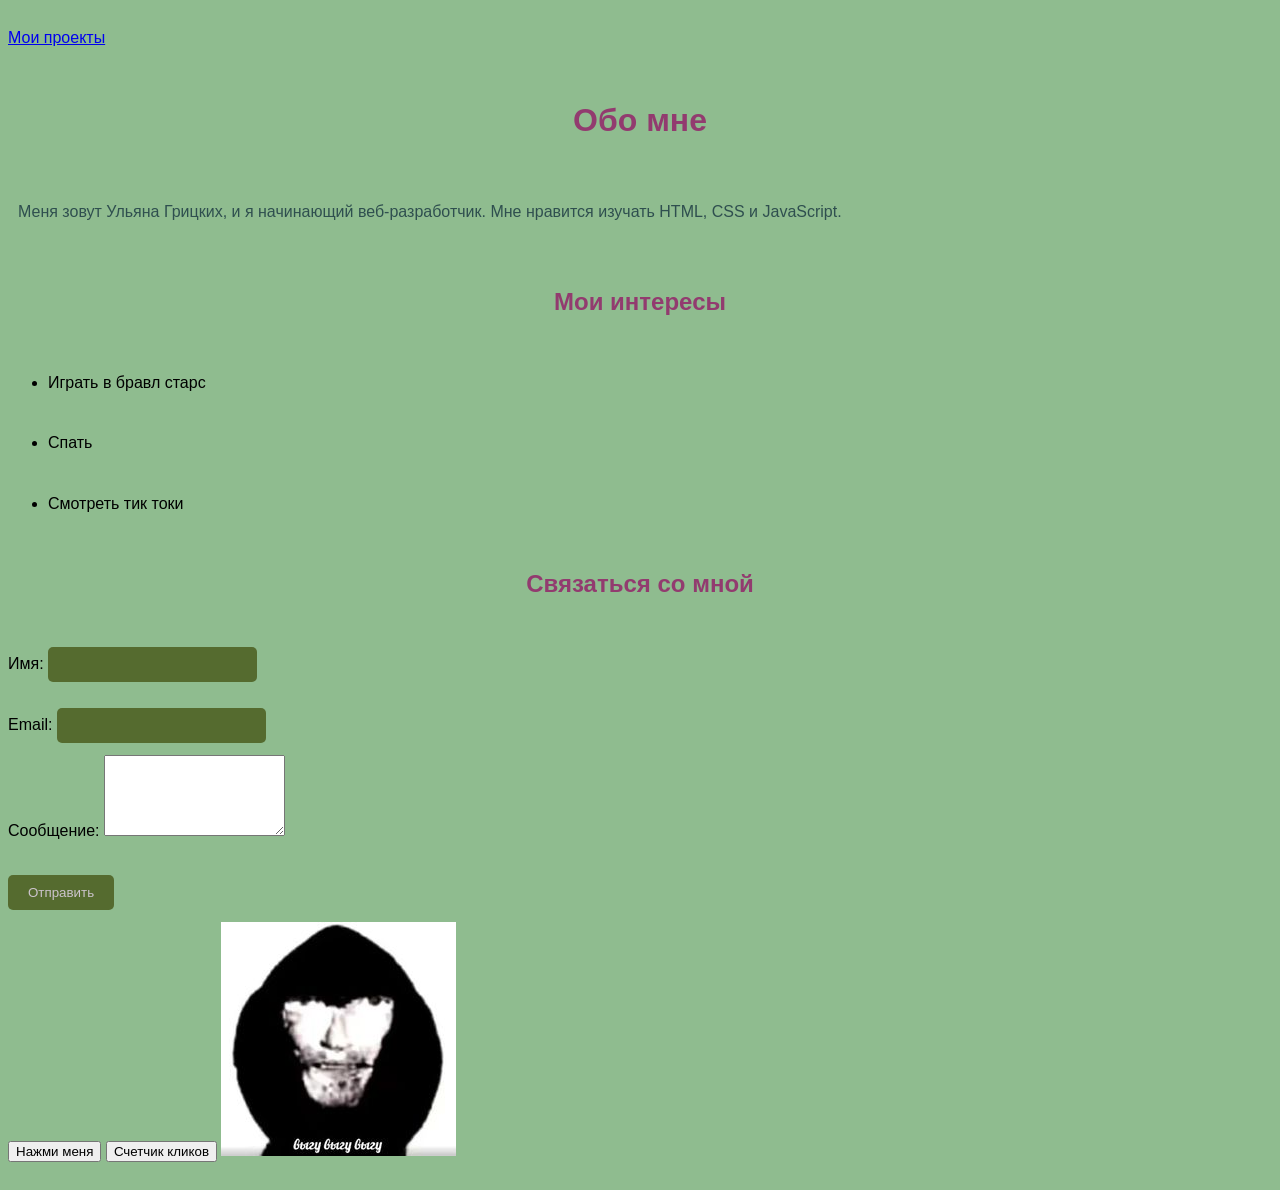
<file: index.html>
<!DOCTYPE html>
<html lang="ru">
<head>
    <meta charset="UTF-8">
    <title>Title</title>
    <link rel="stylesheet" href="style.css">
    <a href="project.html">Мои проекты</a>
</head>
<body>
<h1>Обо мне</h1>
<p>Меня зовут Ульяна Грицких, и я начинающий веб-разработчик. Мне нравится изучать HTML, CSS и JavaScript.</p>
<h2>Мои интересы</h2>
<ul>
    <li>Играть в бравл старс</li>
    <li>Спать</li>
    <li>Смотреть тик токи</li>
</ul>
<h2>Связаться со мной</h2>
<form action="/send-message.php" method="post">
    <label>Имя: <input type="text" name="name" required></label><br>
    <label>Email: <input type="email" name="email" required></label><br>
    <label>Сообщение: <textarea name="message" rows="5"></textarea></label><br>
    <input type="submit" value="Отправить">
</form>
<button id="myBtn">Нажми меня</button>
<button id="myBtn2">Счетчик кликов</button>
<img src="437b3e7bf8c97d935e2a393a27b09ce7.jpg" height="234" width="235"/>
<script src="script.js" > </script >
</body>
</html>
</file>
<file: style.css>
body{background-color :darkseagreen; font-family: Arial, Helvetica, sans-serif; line-height: 1.6cm; }
h1, h2 {color: #923b6f; text-align: center;}
p {color: darkslategray; padding:10px;}
input {background-color: darkolivegreen; color: #ccc4cc; padding:10px 20px; border: darkgreen; border-radius: 5px;}  input:hover {background-color: darkgray;}
</file>
